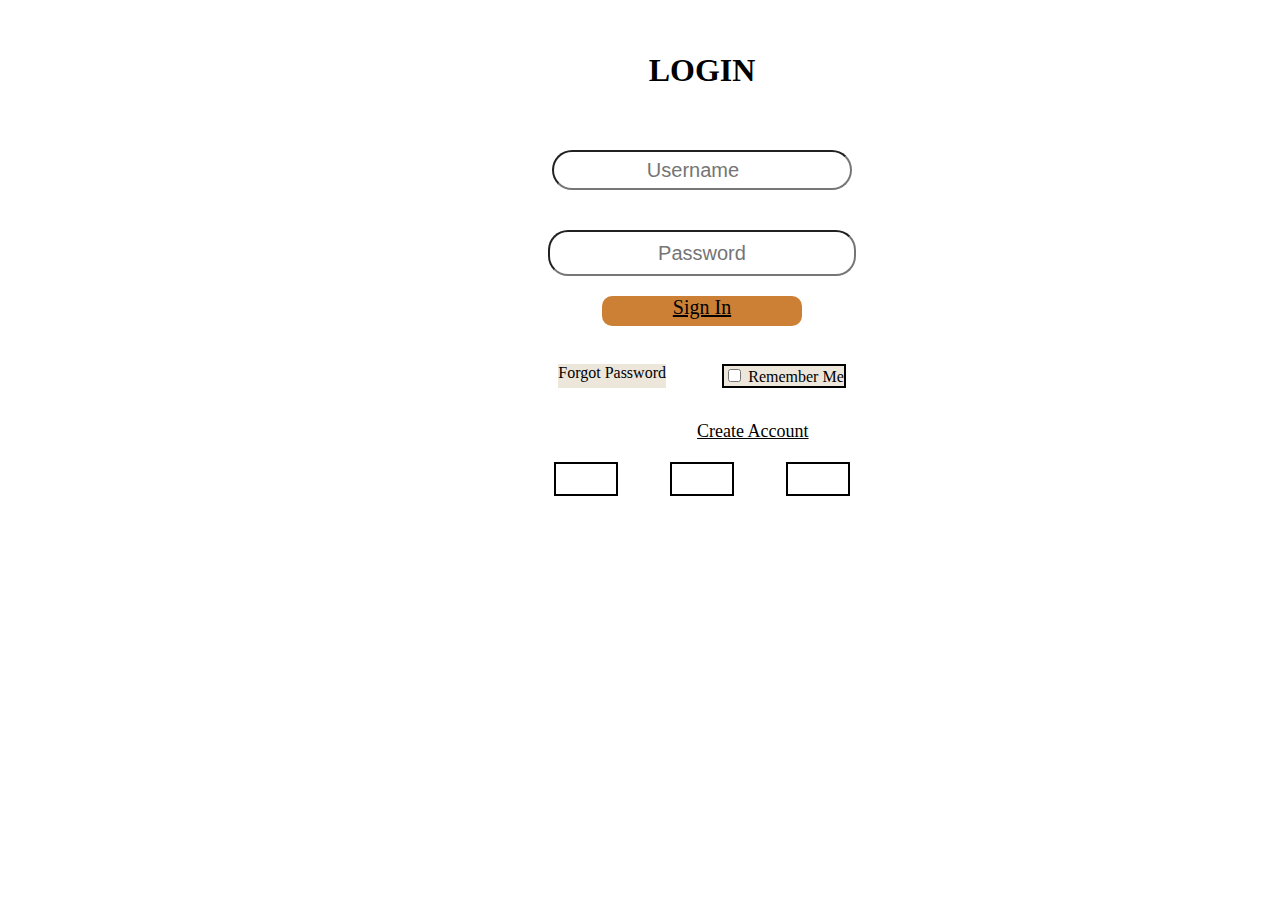
<file: signin.html>
<!DOCTYPE html>
<html lang="en">
<head>
    <meta charset="UTF-8">
    <meta name="viewport" content="width=device-width, initial-scale=1.0">
    <title>Rushi's Login</title>
    <link rel="stylesheet" href="https://cdnjs.cloudflare.com/ajax/libs/font-awesome/6.6.0/css/all.min.css" integrity="sha512-Kc323vGBEqzTmouAECnVceyQqyqdsSiqLQISBL29aUW4U/M7pSPA/gEUZQqv1cwx4OnYxTxve5UMg5GT6L4JJg==" crossorigin="anonymous" referrerpolicy="no-referrer" />
    <link rel="stylesheet" href="style.css">
</head>
<body>
    <div class="loginpage">

        <div class="loginbox">
            <div class="login-content">
                <h1>LOGIN</h1>
                <input type="search" placeholder="Username" class="login-input">
                <br/>
                <input type="password" placeholder="Password" class="login-input">
                <br/>
                <div class="login-button1"><a href="/index.html" style="color: black;">Sign In</a></div>
                <br/>
                <div class="login-button2">
                    <a href="/loginforgot.html">  Forgot Password  </a> 
                    <div class="login-checkbox"><input type="checkbox" >  Remember Me  </div>
                </div>
                <br/>
                <div class="login-account"> 
                    <p>Not a Member ? <a href="/CreAccount.html">Create Account</a></p>
                </div>
                <div class="login-img">
                    <div class="login-img1"></div>
                    <div class="login-img2"></div>
                    <div class="login-img3"></div>
                </div>
            </div>
        </div>
    </div>
</body>
</html>
</file>
<file: style.css>
body{
    margin: 0px;
    padding: 0px;
}


.navbar{
    height: 50px;
    position: relative;
    display: flex;
    justify-content: space-between;
    align-items: center;
}

.logo{
    font-size: 30px;
    padding-left: 20px;
}

.nav{
    font-size: 30px;
    gap: 100px;
    display: flex;
    justify-content: space-evenly;
    padding-right: 25px;
}

.navbar button{
    height: 40px;
    border-radius: 10px;
    font-size: medium;
    color: white;
    background-color: #F47424;
    border: 2px solid white;
}

.content{
     display: flex;
     justify-content: space-between;
     
}

.text{
    height: 675px;
    width: 60%;
    padding-left: 30px;
   
}

.text h2{
    font-size: 60px;
    line-height: 75px;
    font-family: 'Times New Roman', Times, serif;
}

.text span{
    color: #F9B744;
}

.text p{
    font-size: 20px;
    font-weight: lighter;
    font-family: 'Times New Roman', Times, serif;
    line-height: 30px;
}

.text button{
    height: 40px;
    border-radius: 10px;
    font-size: medium;
    color: white;
    background-color: #F38374;
    border: 2px solid white;
}

.home-sci{
    position: absolute;
    bottom: 4rem;
    width: 170px;
    display: flex;
    justify-content: space-between;
}

.home-sci a{
    position: relative;
    display: inline-flex;
    justify-content: center;
    align-items: center;
    width: 40px;
    height: 40px;
    background: transparent;
    border: .2rem solid black;
    border-radius: 50%;
    font-size: 20px;
    color: black;
    z-index: 1;
    /* overflow: hidden; */
}

.pic{
    height: 590px;
    background-color: cover;
    padding-top: 80px;
    
}


/* sign in page */

.loginpage{
    height: 750px;
    background-image: url(https://wallpaperaccess.com/full/1567736.png);
    background-size: cover;

}


.loginbox{
    height: 500px;
    width: 400px;
    border: 2px solid transparent;   
    margin-left: 500px;
    align-items: center;
    background-image: none;
}

.login-content{
    margin-top: 50px;
    font-size: medium;
    text-align: center;

}


.login-input{
    font-size: 20px;
    text-align: center;
    border-radius: 20px;
    height: 40px;
    width: 300px;
    margin-top: 40px;
}

.login-button1{
    height: 30px;
    width: 200px;
    font-size: 20px;
    margin-top: 20px;
    color: black;
    border-radius: 10px;
    background-color: rgb(204, 128, 53);
    margin-left: 100px;
    text-decoration: none;
}

.login-button2{
    display: flex;
    justify-content: space-evenly;
    color: black;
    margin-top: 20px;
    text-align: center;

}

.login-button2 a{
    color: black;
    text-decoration: none;
    background-color: rgb(237, 230, 219);
} 

.login-checkbox{
    border: 2px solid black;
    background-color: rgb(237, 230, 219);
}

.login-content P{
    font-size: 15px;
    color: white;
}

.login-account a{
    font-size: 18px;
    color: black;

}


.login-img{
    display: flex;
    margin-top: 20px;
    justify-content: space-evenly;  
      
}

.login-img1{
    height: 30px;
    width: 60px;
    background-image: url(https://tse1.mm.bing.net/th?id=OIP.Jy6nxW7k0Kc9jmJT423JAwHaEK&pid=Api&P=0&h=180);
    background-size: cover;
    border: 2px solid black;    
}
.login-img2{
    height: 30px;
    width: 60px;
    background-image: url(https://tse3.mm.bing.net/th?id=OIP.qg5dlZmf6M068H8dW2DK6AHaDq&pid=Api&P=0&h=180);
    background-size: cover;
    border: 2px solid black;
}
.login-img3{
    height: 30px;
    width: 60px;
    background-image: url(https://tse3.mm.bing.net/th?id=OIP.TqcnDevHeoB21zEWeNC8AwHaE8&pid=Api&P=0&h=180);
    background-size: cover;
    border: 2px solid black;
}
</file>
